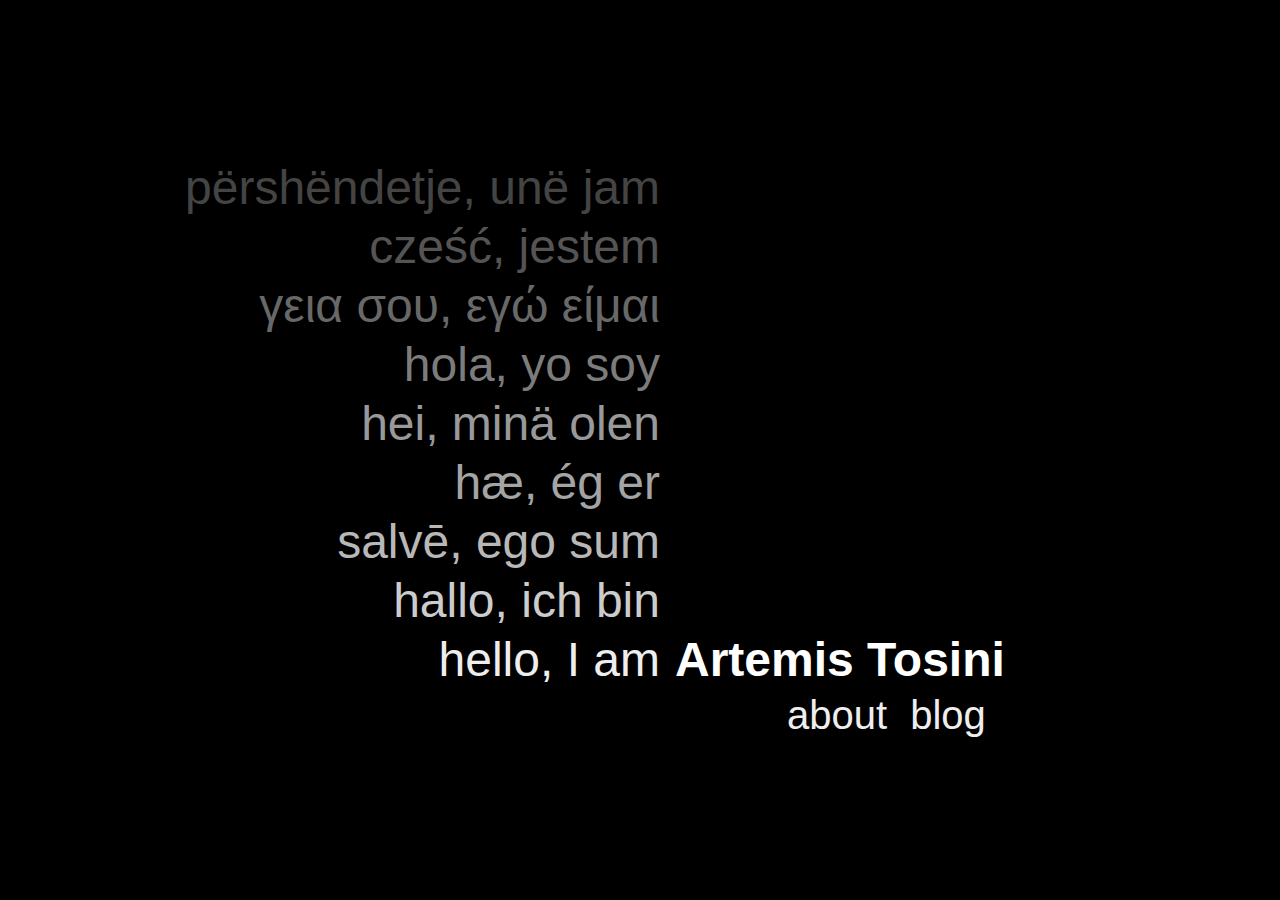
<file: index.html>
<!DOCTYPE html>
<html><head>
<meta charset="utf-8">
<title>Artemis</title>
<link rel="stylesheet" href="/css/main.css">
<link rel="me" href="https://social.mildlyfunctional.gay/@artemist">
</head>
<body>
<div id="container">
<div id="content">
<table id="salutations">
<tr><td style='color: #444'>përshëndetje, unë jam</td></tr>
<tr><td style='color: #545454'>cześć, jestem</td></tr>
<tr><td style='color: #686868'>γεια σου, εγώ είμαι</td></tr>
<tr><td style='color: #7c7c7c'>hola, yo soy</td></tr>
<tr><td style='color: #999'>hei, minä olen</td></tr>
<tr><td style='color: #a4a4a4'>hæ, ég er</td></tr>
<tr><td style='color: #b8b8b8'>salvē, ego sum</td></tr>
<tr><td style='color: #cccccc'>hallo, ich bin</td></tr>
<tr><td style='color: #eee'>hello, I am</td><td><strong>Artemis Tosini</string></td></tr>
</table>
<table id="links">
  <tr>
    <td><a href="/about">about</a></td>
    <td><a href="/blog">blog</a></td>
  </tr>
</table>
</div>
</div>
</body></html>
</file>
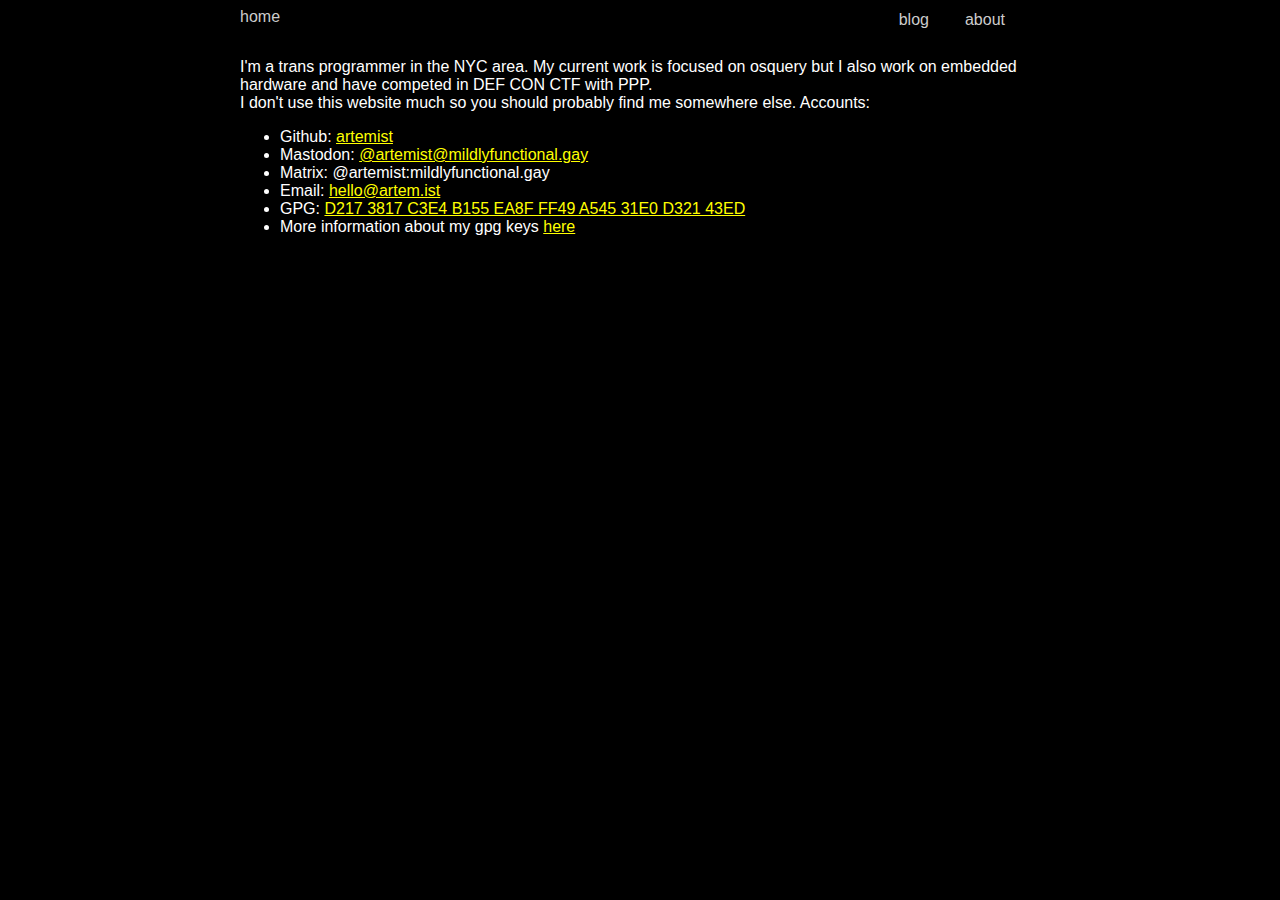
<file: about/index.html>
<html><head>
<title>Artemis | about</title>
<style>
body {
  background-color: black;
  color: white;
  font-family: 'Open Sans', sans-serif;
}

#container {
  max-width: 800px;
  margin-left: auto;
  margin-right: auto;
}

#header {
  margin-bottom: 2em;
}

#header a {
  color: #ccc;
  text-decoration: none;
  margin-right: 2em;
}

a {
  color: yellow;
}

#header table {
  border: none;
  float: right;
}

</style>
<meta charset="utf-8">
</head>
<body>
<div id="container">
<div id="header">
<a href="/">home</a>
<table>
  <td><a href="/blog">blog</a></td>
  <td><a href="/about">about</a></td>
</table>
</div>

I'm a trans programmer in the NYC area. My current work is focused on osquery but I
also work on embedded hardware and have competed in DEF CON CTF with PPP.
<br>
I don't use this website much so you should probably find me somewhere else.

Accounts:
<ul>
  <li>Github: <a href="https://github.com/artemist">artemist</a></li>
  <li>Mastodon: <a rel="me" href="https://social.mildlyfunctional.gay/@artemist">@artemist@mildlyfunctional.gay</a></li>
  <li>Matrix: @artemist:mildlyfunctional.gay</li>
  <li>Email: <a href="mailto:hello@artem.ist">hello@artem.ist</a></li>
  <li>GPG: <a href="/static/key.gpg">D217 3817 C3E4 B155 EA8F  FF49 A545 31E0 D321 43ED</a></li>
  <li>More information about my gpg keys <a href="/keys">here</a></li>
</ul>

</div>
</body></html>
</file>
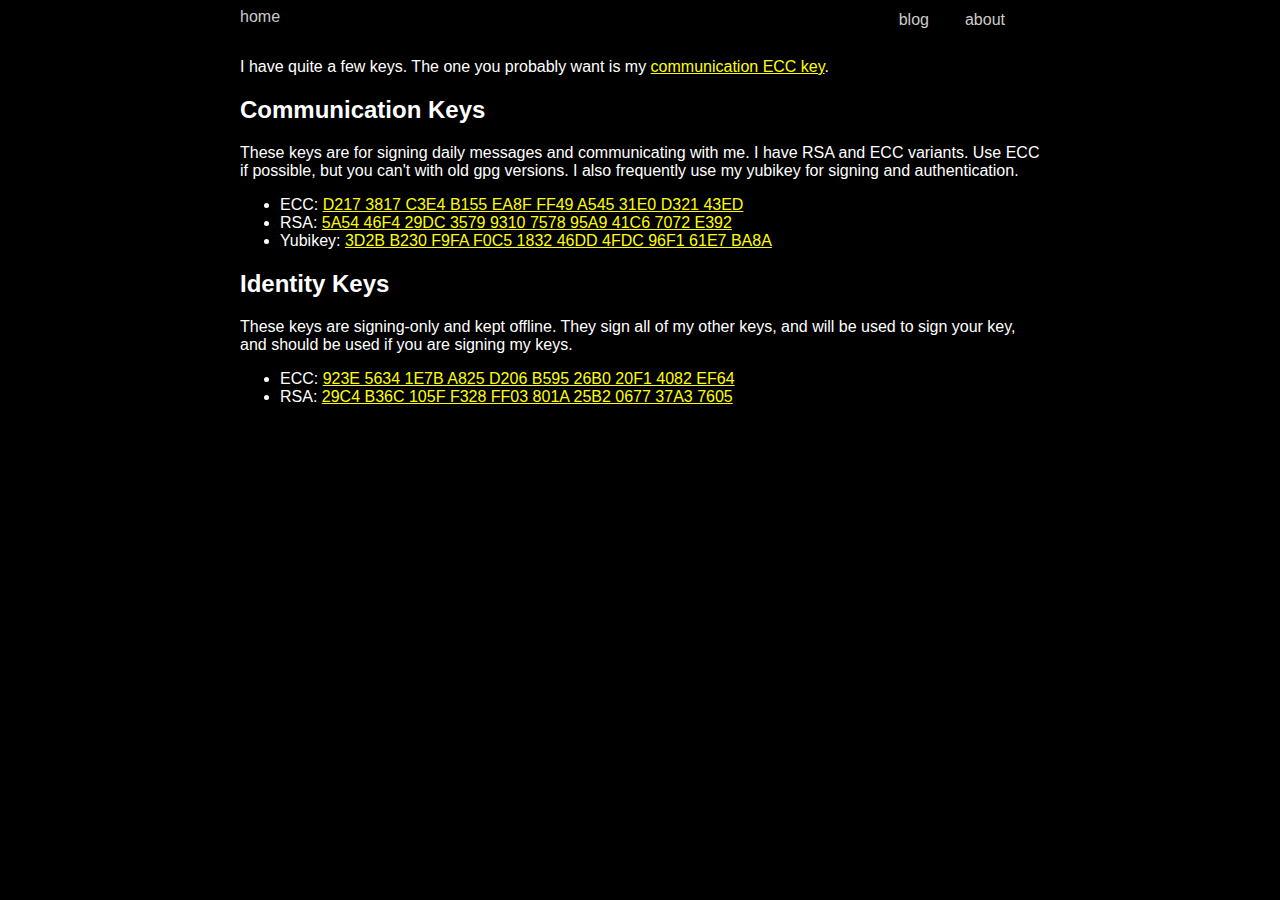
<file: keys/index.html>
<html><head>
<title>Artemis | about</title>
<style>
body {
  background-color: black;
  color: white;
  font-family: 'Open Sans', sans-serif;
}

#container {
  max-width: 800px;
  margin-left: auto;
  margin-right: auto;
}

#header {
  margin-bottom: 2em;
}

#header a {
  color: #ccc;
  text-decoration: none;
  margin-right: 2em;
}

a {
  color: yellow;
}

#header table {
  border: none;
  float: right;
}

</style>
<meta charset="utf-8">
</head>
<body>
<div id="container">
<div id="header">
<a href="/">home</a>
<table>
  <td><a href="/blog">blog</a></td>
  <td><a href="/about">about</a></td>
</table>
</div>

I have quite a few keys. The one you probably want is my <a href="/static/key-ecc.gpg">communication ECC key</a>.

<h2>Communication Keys</h2>
These keys are for signing daily messages and communicating with me. I have RSA and ECC variants. Use ECC if possible, but you can't with old gpg versions.
I also frequently use my yubikey for signing and authentication.
<ul>
	<li>ECC: <a href="/static/key-ecc.gpg">D217 3817 C3E4 B155 EA8F  FF49 A545 31E0 D321 43ED</a></li>
	<li>RSA: <a href="/static/key-rsa.gpg">5A54 46F4 29DC 3579 9310  7578 95A9 41C6 7072 E392</a></li>
	<li>Yubikey: <a href="/static/key-yubikey.gpg">3D2B B230 F9FA F0C5 1832  46DD 4FDC 96F1 61E7 BA8A</a></li>
</ul>

<h2>Identity Keys</h2>
These keys are signing-only and kept offline. They sign all of my other keys, and will be used to sign your key, and should be used if you are signing my keys.
<ul>
	<li>ECC: <a href="/static/identity-ecc.gpg">923E 5634 1E7B A825 D206  B595 26B0 20F1 4082 EF64</a></li>
	<li>RSA: <a href="/static/identity-rsa.gpg">29C4 B36C 105F F328 FF03  801A 25B2 0677 37A3 7605</a></li>
</ul>
</div>
</body></html>
</file>
<file: css/main.css>
body {
  background-color: black;
  color: white;
  font-family: 'Open Sans', sans-serif;
}

#salutatons {
  border: none;
}

#salutations td {
  font-size: 48px;
  white-space: nowrap;
}

#salutations td:first-child {
  text-align: right;
  padding-right: .25em;
  color: #ccc;
}

#container {
  height: 98vh;
  max-width: 1000px;
}

#content {
  position: relative;
  top: 50%;
  transform: perspective(1px) translateY(-50%);
  float: right;
  overflow-y: hidden;
}

#links {
  float: right;
}

#links td {
  font-size: 30pt;
  padding-right: .5em;
}

a {
  text-decoration: none;
  color: #eee;
}
</file>
